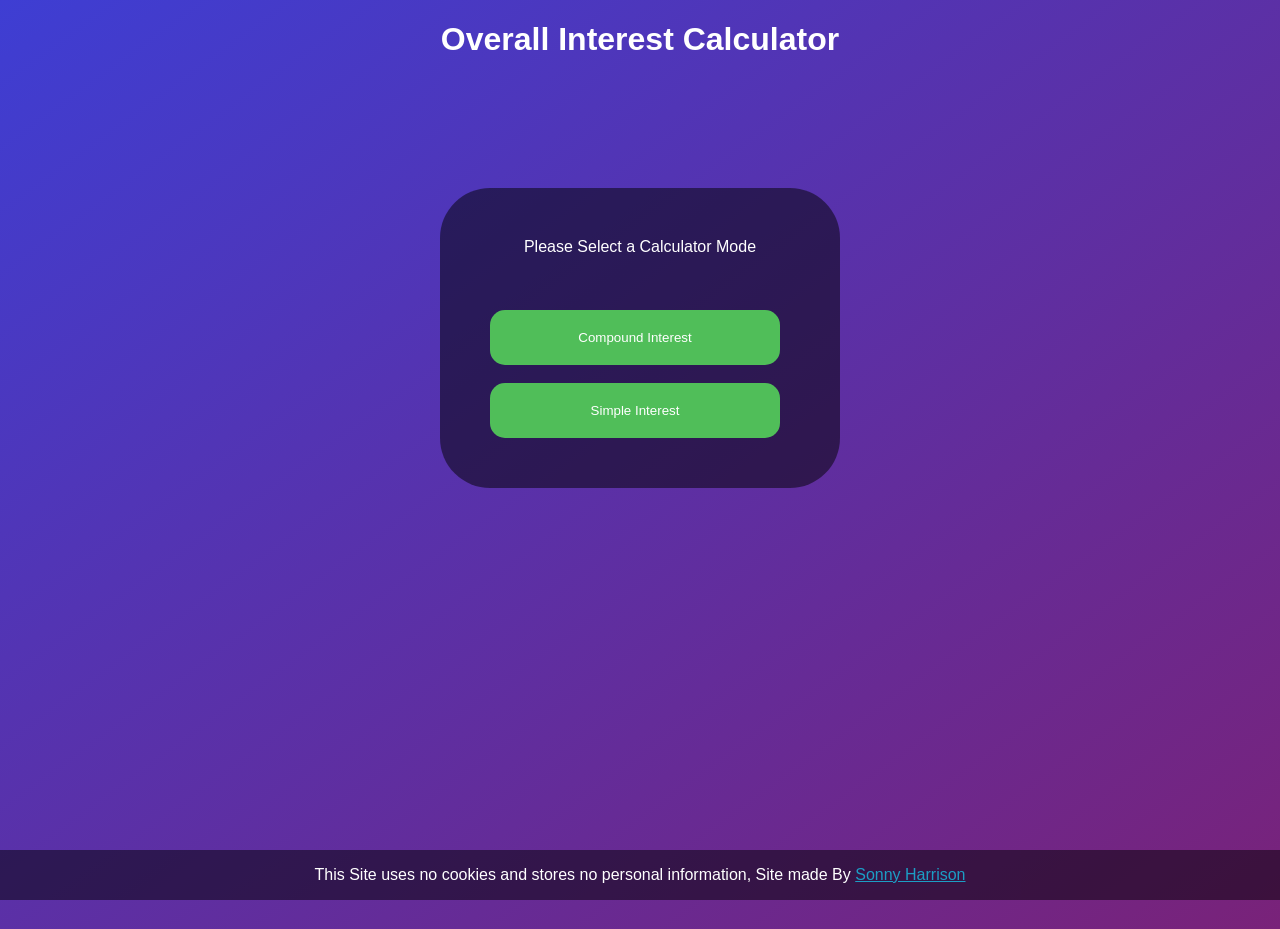
<file: index.html>
<!DOCTYPE html>
<html lang="en">
<head>
    <meta name="google-site-verification" content="sZw_JCGsnsW81Kcd2tHU5wyyieUgzG2UqKOHDmc8l-U" />
    <meta charset="UTF-8">
    <meta name="viewport" content="width=device-width, initial-scale=1.0">
    <meta name="description" content="A simple overall interest calculator that is made using GitHub Pages and tracks no data on users.">
    <link rel="stylesheet" href="styles.css">
    <title>Overall Interest Calculator</title>
</head>
<body>
    <h1>Overall Interest Calculator</h1>

    <br><br>
    <br><br>
    <br><br>
    
    <form>
        <label>Please Select a Calculator Mode</label><br>
        <br><br>
        <button onclick="compound()">Compound Interest</button>
        <br><br>
        <button onclick="simple()">Simple Interest</button>

    </form>

    <script>
        function simple() {
            window.open('simple.html', '_blank');
        }

        function compound() {
            window.open('compound.html', '_blank');
        }
    </script>


</body>

<footer>
    <p>This Site uses no cookies and stores no personal information, Site made By <a href="https://github.com/s0nny-h" target="_blank">Sonny Harrison</a></p>
</footer>
</html>
</file>
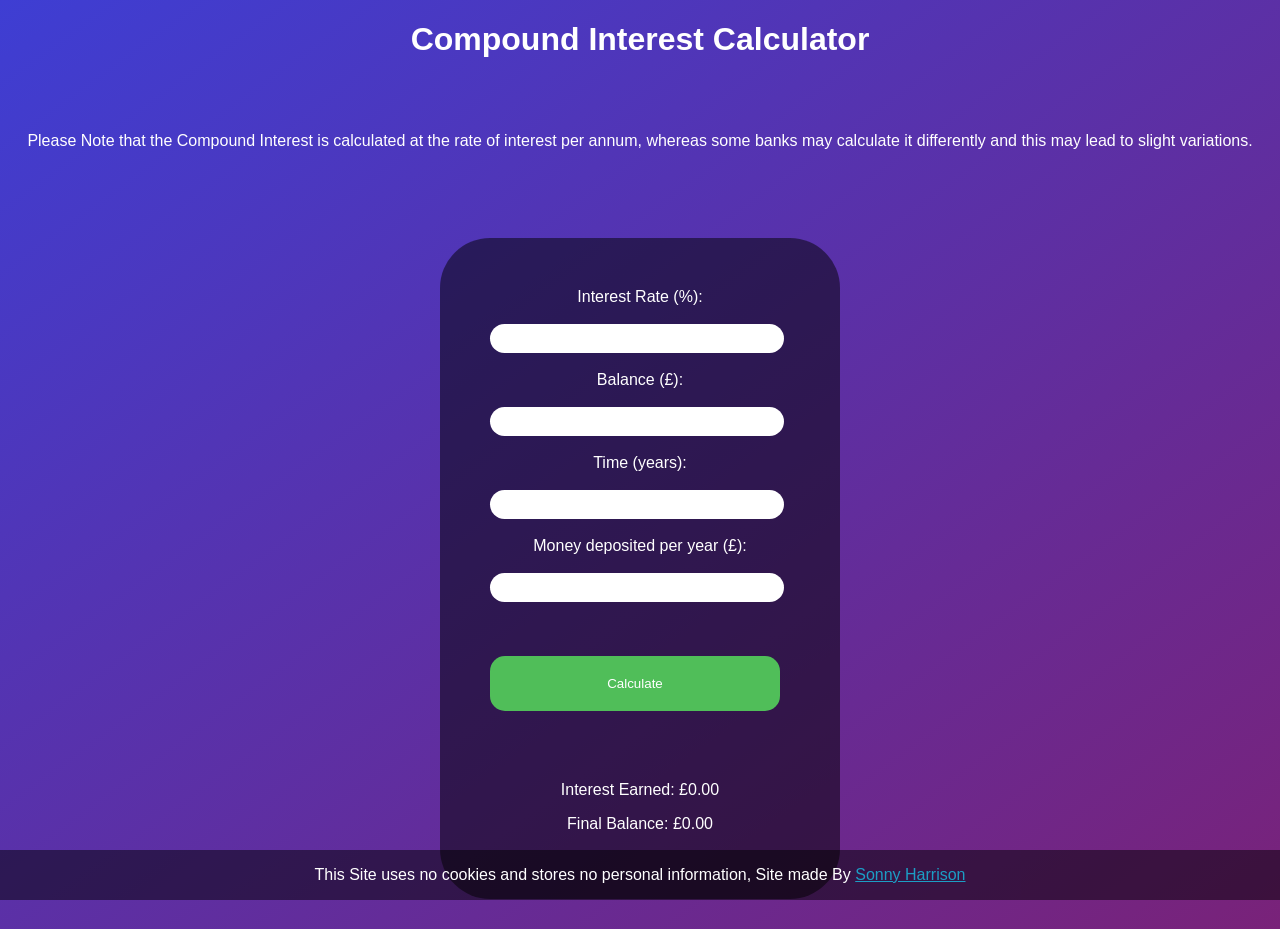
<file: compound.html>
<!-- Compound Interest Calculator -->

<!DOCTYPE html>
<html lang="en">
<head>
    <meta charset="UTF-8">
    <meta name="viewport" content="width=device-width, initial-scale=1.0">
    <meta name="description" content="A simple compound interest calculator that is made using GitHub Pages and tracks no data on users.">
    <link rel="stylesheet" href="styles.css">
    <title>Compound Interest Calculator</title>
</head>
<body>
    <h1>Compound Interest Calculator</h1>

    <br><br>
    <p>Please Note that the Compound Interest is calculated at the rate of interest per annum, whereas some banks may calculate it differently and this may lead to slight variations.</p>
    <br><br>
    <br><br>
    
    <form>
        <!-- Main Inputs -->
        <label>Interest Rate (%):</label><br>
        <input type="number" id="rate">
        <br><br>
        <label>Balance (£):</label><br>
        <input type="number" id="balance">
        <br><br>
        <label>Time (years):</label><br>
        <input type="number" id="time">
        <br><br>
        <label>Money deposited per year (£):</label><br>
        <input type="number" id="money">
        <br><br>
        <br><br>
        <button onclick="calculateInterest()">Calculate</button>
        <br><br>
        <br><br>

        <!-- Outputs -->
        <p id="result_interest" style="text-align: center;">Interest Earned: £0.00</p>
        <p id="result_balance" style="text-align: center;">Final Balance: £0.00</p>
    </form>

    <script>
        // Main Code to calculate compound interest
        function calculateInterest() {
            let true_rate = document.getElementById("rate").value / 100;
            let true_balance = document.getElementById("balance").value;
            let true_time = document.getElementById("time").value;
            let true_money = document.getElementById("money").value;

            let interest_earned = (true_balance * ((1 + true_rate) ** true_time) + true_money * (((1 + true_rate) ** true_time - 1) / true_rate)) - true_balance - (true_money * true_time);
            let end_balance = +true_balance + interest_earned + (true_money * true_time);

            let final_interest = interest_earned.toFixed(2);
            let final_balance = end_balance.toFixed(2);

            event.preventDefault(); 
            document.getElementById("result_interest").innerText = "Interest Earned: £" + final_interest;
            document.getElementById("result_balance").innerText = "Final Balance: £" + final_balance;
        }
    </script>


</body>

<footer>
    <p>This Site uses no cookies and stores no personal information, Site made By <a href="https://github.com/s0nny-h" target="_blank">Sonny Harrison</a></p>
</footer>
</html>
</file>
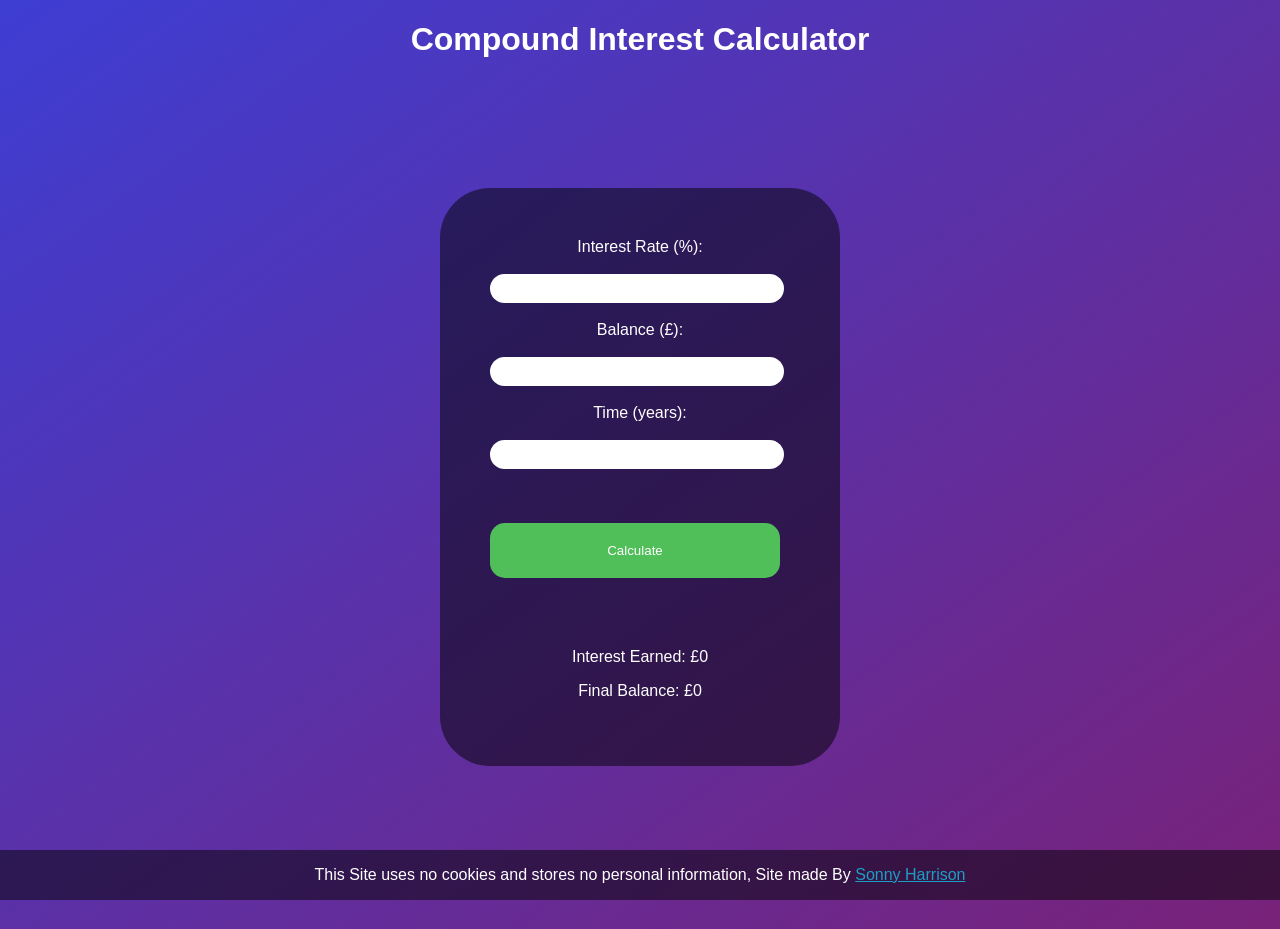
<file: main.html>
<!DOCTYPE html>
<html lang="en">
<head>
    <meta charset="UTF-8">
    <meta name="viewport" content="width=device-width, initial-scale=1.0">
    <meta name="description" content="A simple compound interest calculator that is made using GitHub Pages and tracks no data on users.">
    <link rel="stylesheet" href="styles.css">
    <title>Compound Interest Calculator</title>
</head>
<body>
    <h1>Compound Interest Calculator</h1>

    <br><br>
    <br><br>
    <br><br>
    
    <form>
        <label>Interest Rate (%):</label><br>
        <input type="number" id="rate">
        <br><br>
        <label>Balance (£):</label><br>
        <input type="number" id="balance">
        <br><br>
        <label>Time (years):</label><br>
        <input type="number" id="time">
        <br><br>
        <br><br>
        <button onclick="calculateInterest()">Calculate</button>
        <br><br>
        <br><br>
        <p id="result_interest" style="text-align: center;">Interest Earned: £0</p>
        <p id="result_balance" style="text-align: center;">Final Balance: £0</p>
    </form>

    <script>
        // Main Code to calculate compound interest
        function calculateInterest() {
            let true_rate = document.getElementById("rate").value / 100;
            let true_balance = document.getElementById("balance").value;
            let true_time = document.getElementById("time").value;

            let interest_earned = true_balance * (true_rate * true_time);
            let end_balance = +true_balance + interest_earned;

            event.preventDefault(); 
            document.getElementById("result_interest").innerText = "Interest Earned: £" + interest_earned;
            document.getElementById("result_balance").innerText = "Final Balance: £" + end_balance;
        }
    </script>


</body>

<footer>
    <p>This Site uses no cookies and stores no personal information, Site made By <a href="https://github.com/s0nny-h" target="_blank">Sonny Harrison</a></p>
</footer>
</html>
</file>
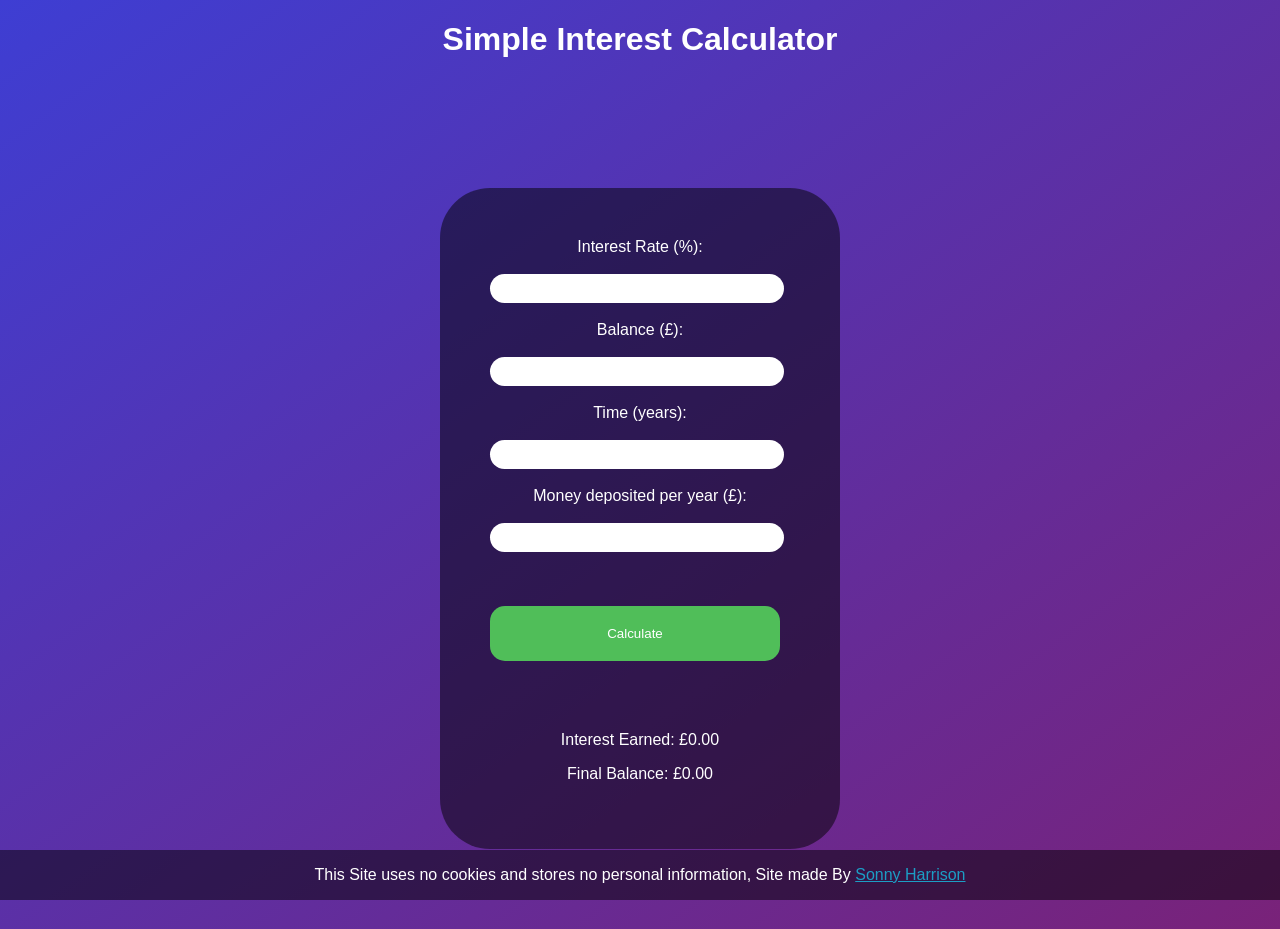
<file: simple.html>
<!-- Compound Interest Calculator -->

<!DOCTYPE html>
<html lang="en">
<head>
    <meta charset="UTF-8">
    <meta name="viewport" content="width=device-width, initial-scale=1.0">
    <meta name="description" content="A simple interest calculator that is made using GitHub Pages and tracks no data on users.">
    <link rel="stylesheet" href="styles.css">
    <title>Simple Interest Calculator</title>
</head>
<body>
    <h1>Simple Interest Calculator</h1>

    <br><br>
    <br><br>
    <br><br>
    
    <form>
        <!-- Main Inputs -->
        <label>Interest Rate (%):</label><br>
        <input type="number" id="rate">
        <br><br>
        <label>Balance (£):</label><br>
        <input type="number" id="balance">
        <br><br>
        <label>Time (years):</label><br>
        <input type="number" id="time">
        <br><br>
        <label>Money deposited per year (£):</label><br>
        <input type="number" id="money">
        <br><br>
        <br><br>
        <button onclick="calculateInterest()">Calculate</button>
        <br><br>
        <br><br>
        <p id="result_interest" style="text-align: center;">Interest Earned: £0.00</p>
        <p id="result_balance" style="text-align: center;">Final Balance: £0.00</p>
    </form>

    <script>
        // Main Code to calculate compound interest
        function calculateInterest() {
            let true_rate = document.getElementById("rate").value / 100;
            let true_balance = document.getElementById("balance").value;
            let true_time = document.getElementById("time").value;
            let true_money = document.getElementById("money").value;

            //let interest_earned = true_balance * (true_rate * true_time);
            let interest_earned = (true_balance * true_rate * true_time) + (true_money * true_rate * ((true_time * (true_time - 1)) / 2));
            let end_balance = +true_balance + interest_earned + (true_money * true_time);

            let final_interest = interest_earned.toFixed(2);
            let final_balance = end_balance.toFixed(2);

            event.preventDefault(); 
            document.getElementById("result_interest").innerText = "Interest Earned: £" + final_interest;
            document.getElementById("result_balance").innerText = "Final Balance: £" + final_balance;
        }
    </script>


</body>

<footer>
    <p>This Site uses no cookies and stores no personal information, Site made By <a href="https://github.com/s0nny-h" target="_blank">Sonny Harrison</a></p>
</footer>
</html>
</file>
<file: styles.css>
body {
  min-height: 100dvh; 
  background: linear-gradient(to bottom right, rgb(62, 62, 211), rgb(121, 34, 121));
  background-repeat: no-repeat;
  background-size: fixed; 
}

h1 {
  color: rgb(255, 255, 255);
  font-family: Arial, sans-serif;
  text-align: center;
}
p {
  color: rgb(255, 255, 255);
  font-family: Arial, sans-serif;
  text-align: center;
}
label {
  color: rgb(255, 255, 255);
  font-family: Arial, sans-serif;
  display: flex;
  align-items: center;
  justify-content: center;
}

button {
  font-family: Arial, sans-serif;
  width: 290px;
  padding: 20px;
  border-radius: 15px;
  border: none;
  cursor: pointer;
  transition-duration: 0.4s;
  color: rgb(255, 255, 255);
  background-color: rgb(80, 190, 89); 
}
button:hover {
  background-color: #78e47b; 
  color: rgb(255, 255, 255);
}

a {
  color: rgb(28, 158, 197);
  font-family: Arial, sans-serif;
}

footer {
  position: fixed;
  left: 0;
  bottom: 0;
  width: 100%;
  background-color: rgba(0, 0, 0, 0.5);
  color: white;
  text-align: center;
}
form {
  background-color: rgba(0, 0, 0, 0.5);
  width: 300px;
  padding: 50px;
  margin: 20px;
  border-radius: 50px;
  margin: 0 auto;
}
input {
  font-family: Arial, sans-serif;
  width: 280px;
  padding: 7px;
  border-radius: 15px;
  border: none;
  cursor: caret;
  color: rgb(0, 0, 0);
  background-color: rgb(255, 255, 255); 
  text-align: center;

}
</file>
